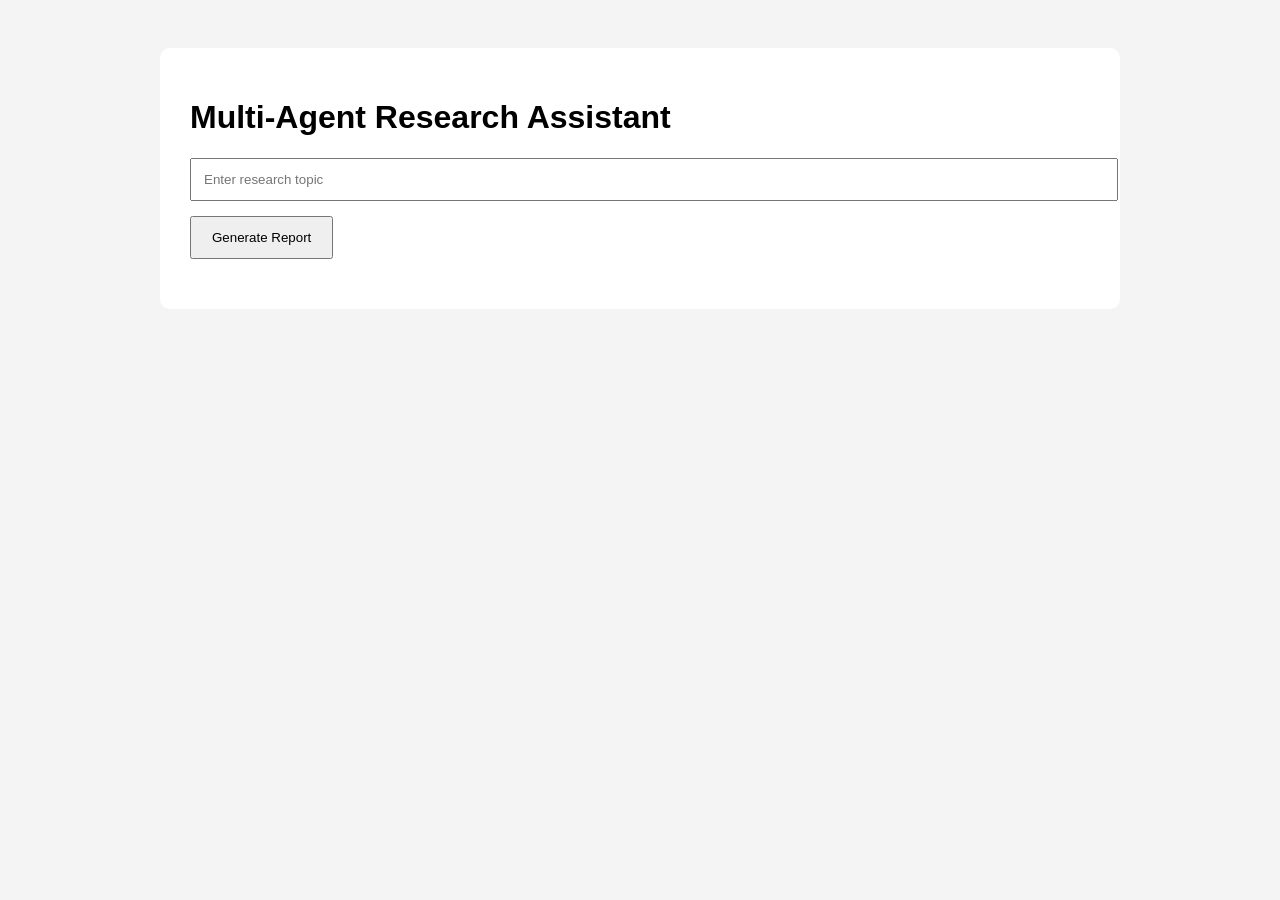
<file: frontend/index.html>
<!DOCTYPE html>
<html>
<head>
    <title>Multi-Agent Research Assistant</title>
    <link rel="stylesheet" href="style.css">
</head>
<body>

    <div class="container">

        <h1>Multi-Agent Research Assistant</h1>

        <input
            type="text"
            id="topic"
            placeholder="Enter research topic"
        >

        <button onclick="generateReport()">
            Generate Report
        </button>

        <div id="loading"></div>

        <pre id="output"></pre>

    </div>

    <script src="script.js"></script>

</body>
</html>
</file>
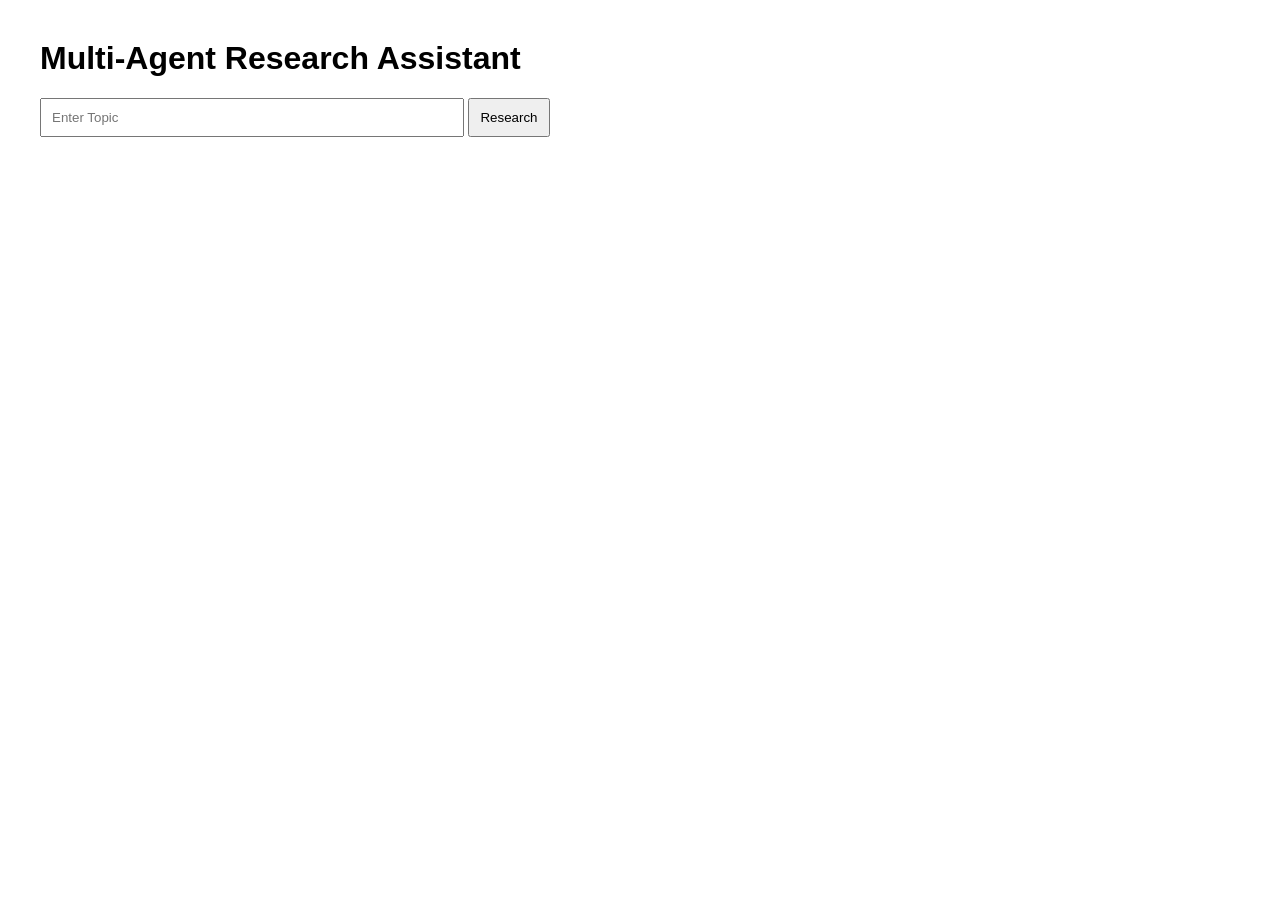
<file: vercel.json/agents/workflows/frontend/index.html>
<!DOCTYPE html>
<html>
<head>
    <title>Research Assistant</title>
    <link rel="stylesheet" href="style.css">
</head>
<body>

<h1>Multi-Agent Research Assistant</h1>

<input
id="topic"
placeholder="Enter Topic"
/>

<button onclick="research()">
Research
</button>

<pre id="output"></pre>

<script src="script.js"></script>

</body>
</html>
</file>
<file: frontend/style.css>
body{
    font-family: Arial, sans-serif;
    background:#f4f4f4;
    padding:40px;
}

.container{
    background:white;
    padding:30px;
    border-radius:10px;
    max-width:900px;
    margin:auto;
}

input{
    width:100%;
    padding:12px;
    margin-bottom:15px;
}

button{
    padding:12px 20px;
    cursor:pointer;
}

#output{
    margin-top:20px;
    white-space:pre-wrap;
}
</file>
<file: vercel.json/agents/workflows/frontend/style.css>
body{
    font-family: Arial;
    margin:40px;
}

input{
    width:400px;
    padding:10px;
}

button{
    padding:10px;
}

pre{
    margin-top:20px;
    white-space:pre-wrap;
}
</file>
